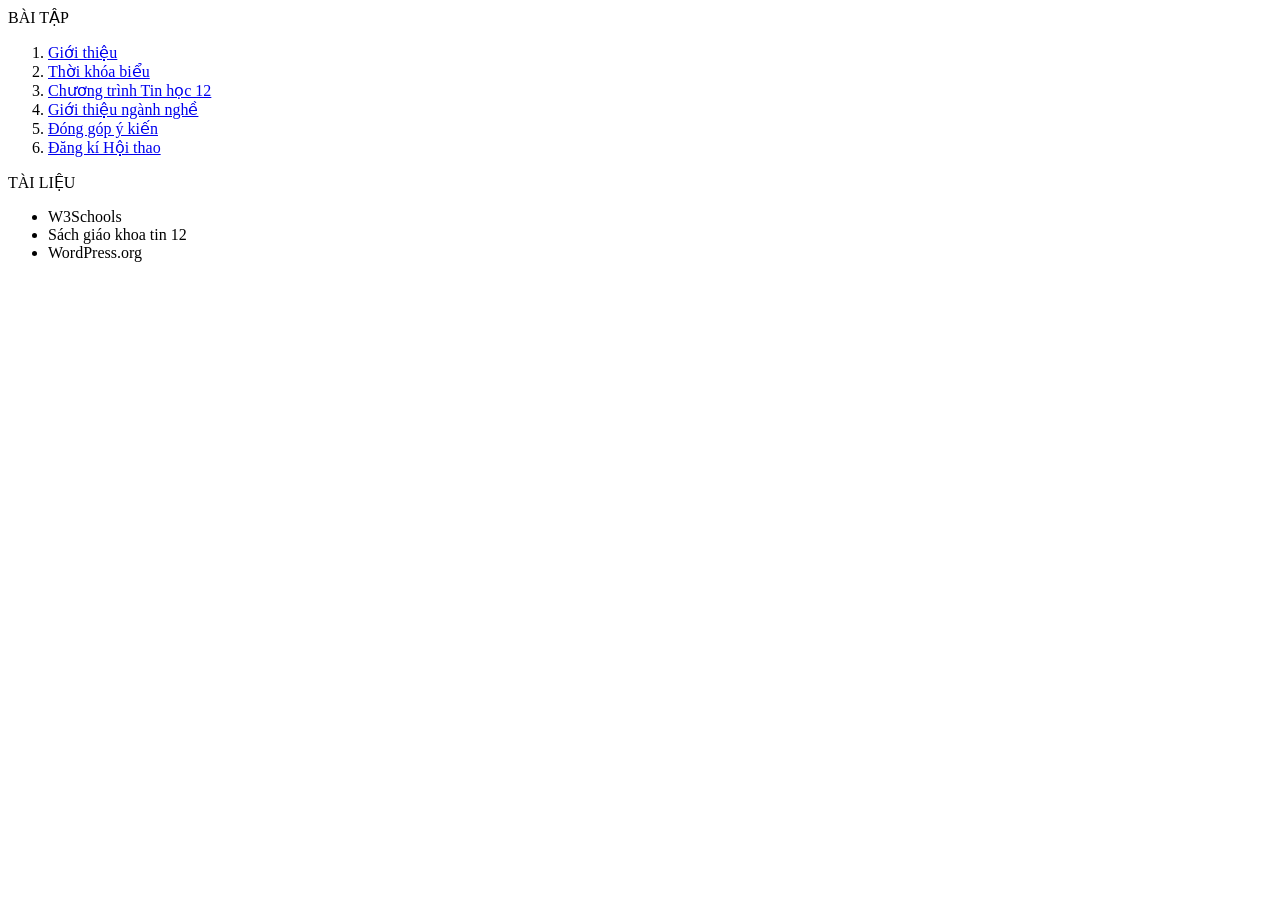
<file: list.html>
<html>
  <head>
    <meta charset = "utf-8">
    <link rel="stylesheet" href="style.css">
  </head>
  <body>
    BÀI TẬP
    <ol>
      <li> <a href="contents/gioithieu.html" target="noidung"> Giới thiệu </a> </li>
      <li> <a href="contents/tkb2.html" target="noidung"> Thời khóa biểu </a> </li>
      <li> <a href="contents/tinhoc12.html" target="noidung"> Chương trình Tin học 12 </a> </li>
      <li> <a href="contents/nganhnghe.html" target="noidung"> Giới thiệu ngành nghề </a> </li>
      <li> <a href="contents/Bai7-NV2.html" target="noidung"> Đóng góp ý kiến </a> </li>
      <li> <a href="contents/Hoithao.html" target="noidung"> Đăng kí Hội thao </a> </li>
    </ol>
    TÀI LIỆU 
    <ul>
      <li> W3Schools </li>
      <li> Sách giáo khoa tin 12 </li>
      <li> WordPress.org </li>
    </ul>
  </body>
</html>
</file>
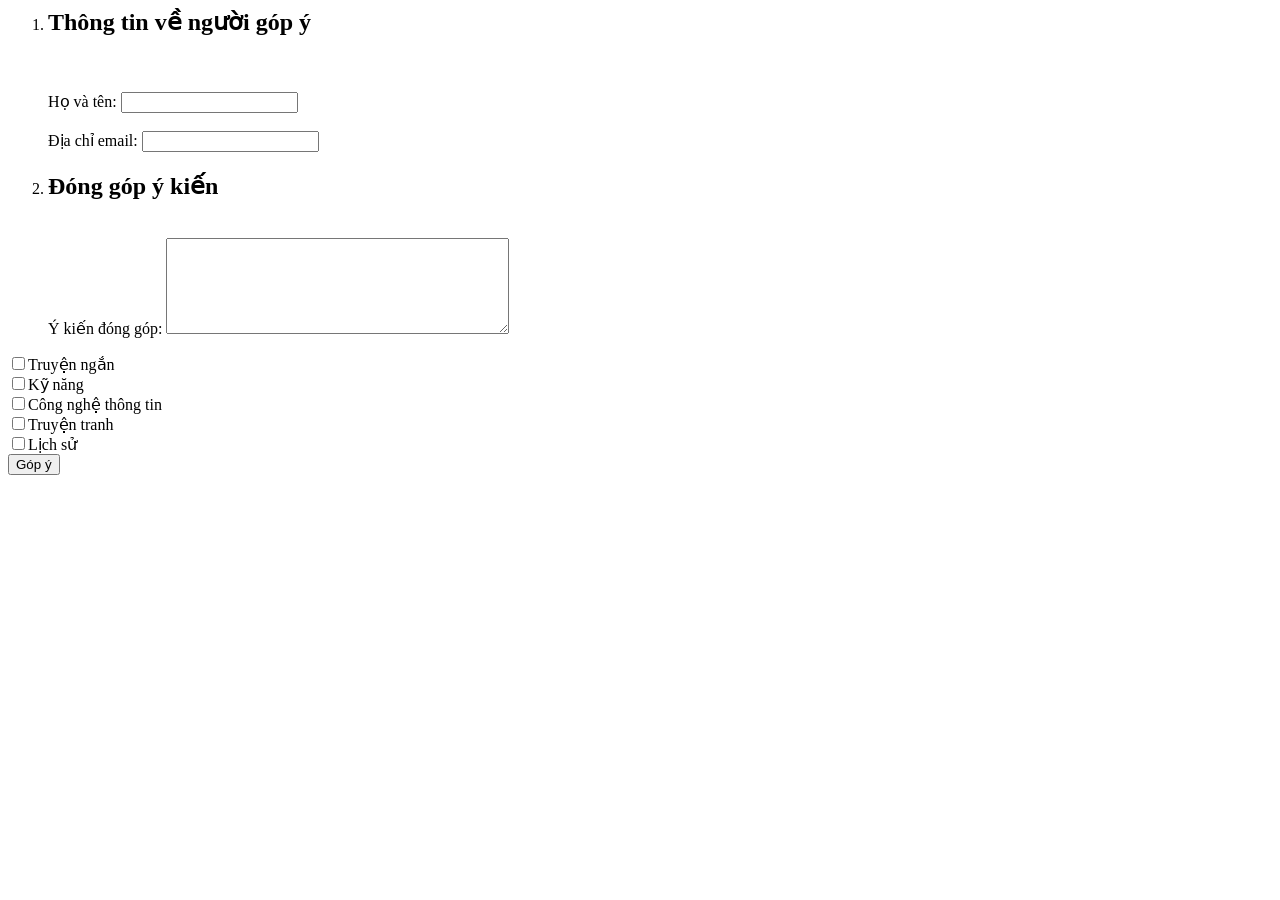
<file: contents/Bai7-NV1.html>
<html>
  <head>
    <meta charset="utf-8">
    <title> <b> Đóng góp ý kiến cho thư viện nhà trường </b> </title>
  </head>
  <body>
    <form>
      <ol type= "1">
      <li><h2><b>Thông tin về người góp ý </b></h2></li>
      <br><br><label>
        Họ và tên: <input type = "text" name= "txtTen">
      </label>
      <br><br><label>
        Địa chỉ email: <input type = "text" name= "txtEmail">
      </label>
      <li><h2><b> Đóng góp ý kiến </b></h2></li>
      <br>
      <label>
        Ý kiến đóng góp: <textarea name = "txtComment" rows= "6" cols= "40"> </textarea> 
      </label>
      </ol>
    </form>
    <input type="checkbox" name="chkTruyenngan">Truyện ngắn <br>
    <input type="checkbox" name="chkKynang">Kỹ năng <br>
    <input type="checkbox" name="chkCNTT">Công nghệ thông tin <br>
    <input type="checkbox" name="chkTruyentranh">Truyện tranh <br>
    <input type="checkbox" name="chkLichsu">Lịch sử <br>
    <input type="submit" name="cmd" value="Góp ý">
    
  </body>
</html>
</file>
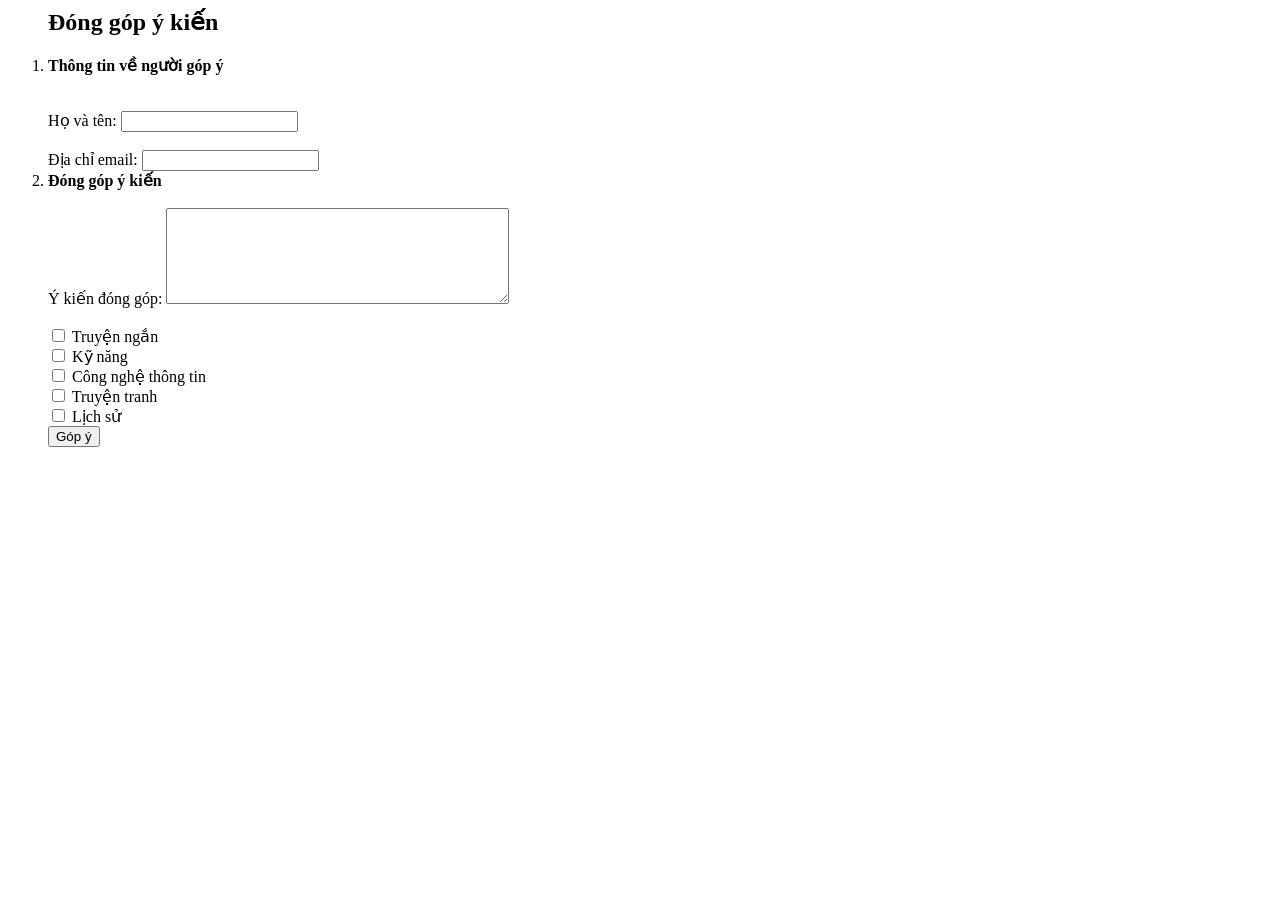
<file: contents/Bai7-NV2.html>
<html>
  <head>
    <meta charset="utf-8">
  </head>
  <body>
    <form action = "Bai7-NV3.html" >
      <ol type= "1">
      <h2>Đóng góp ý kiến</h2>
      <li><b>Thông tin về người góp ý </b></li>
      <br><br><label>
        Họ và tên: <input type = "text" name= "txtTen">
      </label>
      <br><br><label>
        Địa chỉ email: <input type = "email" name= "txtEmail">
      </label>
      <li><b> Đóng góp ý kiến </b></li>
      <br>
      <label>
        Ý kiến đóng góp: <textarea name = "txtComment" rows= "6" cols= "40"> </textarea> 
      </label>
      <br><br>
      <input type= "checkbox" name="chkTruyenngan"> Truyện ngắn <br>
      <input type= "checkbox" name="chkKynang"> Kỹ năng <br>
      <input type= "checkbox" name="chkCNTT"> Công nghệ thông tin <br>
      <input type= "checkbox" name="chkTruyentranh"> Truyện tranh <br>
      <input type= "checkbox" name="chkLichsu"> Lịch sử <br>
      <input type= "submit" name="cmd" value="Góp ý">  
      </ol>
    </form>    
  </body>
</html>
</file>
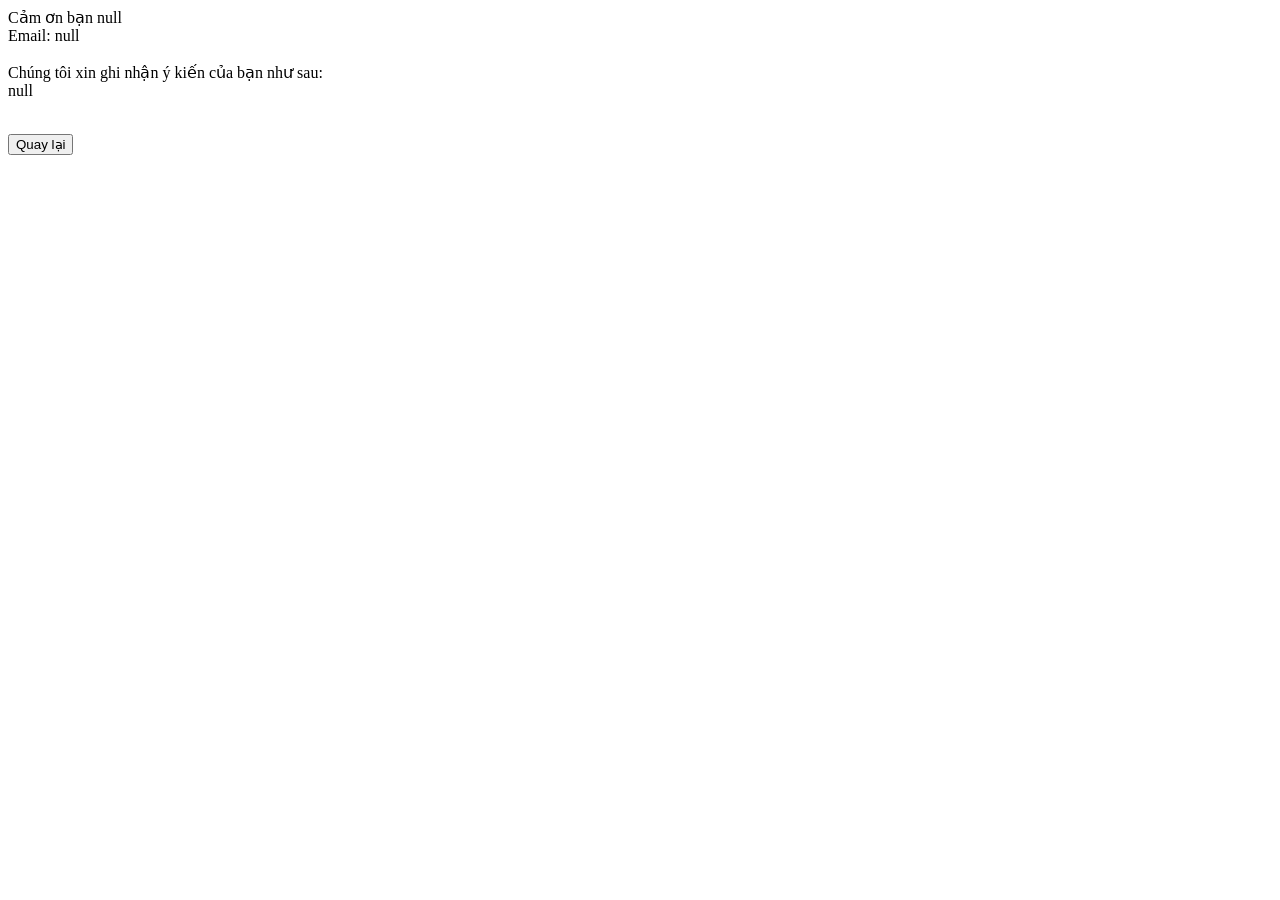
<file: contents/Bai7-NV3.html>
<html>
  <head>
    <meta charset="utf-8">
  </head>
  <body>
    <p id="kq"> </p>
    <script>
      let params = new URLSearchParams(window.location.search);
      let ten = params.get("txtTen");
      let email = params.get("txtEmail");
      let yk = params.get("txtComment");
      document.getElementById("kq").innerHTML =
        "Cảm ơn bạn " + ten + 
        "<br>Email: " + email +
        "<br><br>Chúng tôi xin ghi nhận ý kiến của bạn như sau:<br>" + yk;
    </script>
    <br>
    <input type="button" value="Quay lại" onclick="window.location.href='Bai7-NV2.html'">
  </body>
</html>
</file>
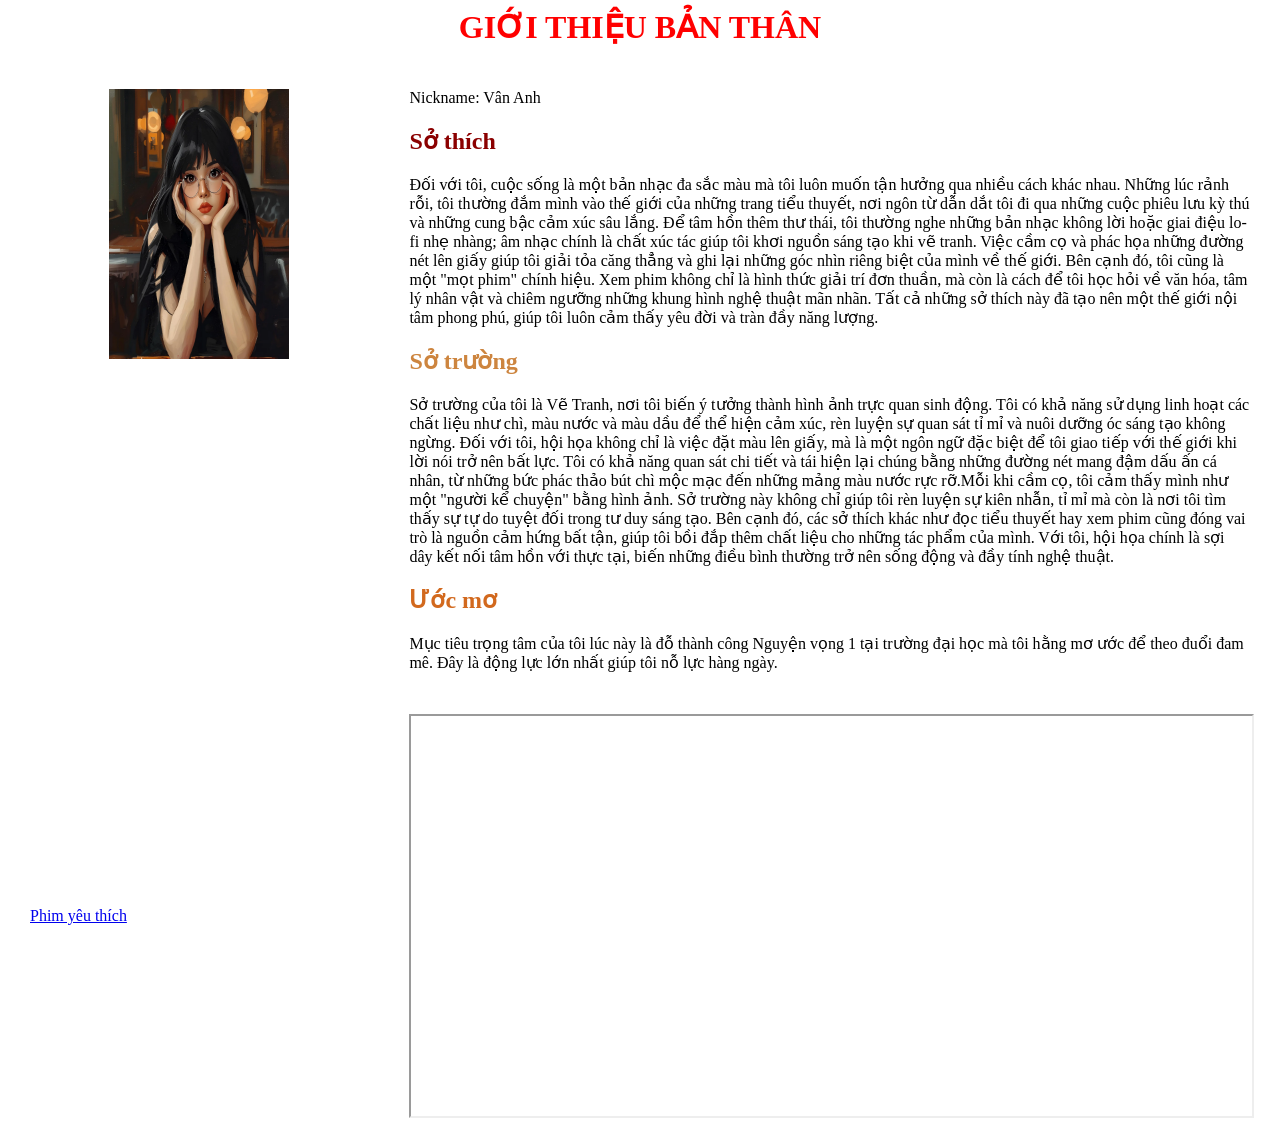
<file: contents/gioithieu.html>
<html>
  <head>
    <meta charset="utf-8">
    <style>
      h2 { color: tomato;}
      h1 { color: red; text-align: center;}
      td { padding: 20;}
    </style>
  </head>
  <body>
    <h1 style="color: red; text-align:center;"> 
      GIỚI THIỆU BẢN THÂN
    </h1>
    <table>
      <tr>
        <td width="30%" style= "text-align: center; vertical-align: top;">
          <img src="../images/anhdaidien.png" width="180" height="270">
        </td>
        <td>
          Nickname: Vân Anh
          <h2 style= "color: darkred;"> Sở thích </h2>
            Đối với tôi, cuộc sống là một bản nhạc đa sắc màu mà tôi luôn muốn tận hưởng qua nhiều cách khác nhau. Những lúc rảnh rỗi, tôi thường đắm mình vào thế giới của những trang tiểu thuyết, nơi ngôn từ dẫn dắt tôi đi qua những cuộc phiêu lưu kỳ thú và những cung bậc cảm xúc sâu lắng. Để tâm hồn thêm thư thái, tôi thường nghe những bản nhạc không lời hoặc giai điệu lo-fi nhẹ nhàng; âm nhạc chính là chất xúc tác giúp tôi khơi nguồn sáng tạo khi vẽ tranh. Việc cầm cọ và phác họa những đường nét lên giấy giúp tôi giải tỏa căng thẳng và ghi lại những góc nhìn riêng biệt của mình về thế giới. Bên cạnh đó, tôi cũng là một "mọt phim" chính hiệu. Xem phim không chỉ là hình thức giải trí đơn thuần, mà còn là cách để tôi học hỏi về văn hóa, tâm lý nhân vật và chiêm ngưỡng những khung hình nghệ thuật mãn nhãn. Tất cả những sở thích này đã tạo nên một thế giới nội tâm phong phú, giúp tôi luôn cảm thấy yêu đời và tràn đầy năng lượng.
          <h2 style= "color: peru;"> Sở trường </h2>
            Sở trường của tôi là Vẽ Tranh, nơi tôi biến ý tưởng thành hình ảnh trực quan sinh động. Tôi có khả năng sử dụng linh hoạt các chất liệu như chì, màu nước và màu dầu để thể hiện cảm xúc, rèn luyện sự quan sát tỉ mỉ và nuôi dưỡng óc sáng tạo không ngừng. Đối với tôi, hội họa không chỉ là việc đặt màu lên giấy, mà là một ngôn ngữ đặc biệt để tôi giao tiếp với thế giới khi lời nói trở nên bất lực. Tôi có khả năng quan sát chi tiết và tái hiện lại chúng bằng những đường nét mang đậm dấu ấn cá nhân, từ những bức phác thảo bút chì mộc mạc đến những mảng màu nước rực rỡ.Mỗi khi cầm cọ, tôi cảm thấy mình như một "người kể chuyện" bằng hình ảnh. Sở trường này không chỉ giúp tôi rèn luyện sự kiên nhẫn, tỉ mỉ mà còn là nơi tôi tìm thấy sự tự do tuyệt đối trong tư duy sáng tạo. Bên cạnh đó, các sở thích khác như đọc tiểu thuyết hay xem phim cũng đóng vai trò là nguồn cảm hứng bất tận, giúp tôi bồi đắp thêm chất liệu cho những tác phẩm của mình. Với tôi, hội họa chính là sợi dây kết nối tâm hồn với thực tại, biến những điều bình thường trở nên sống động và đầy tính nghệ thuật.
          <h2 style= "color: chocolate;"> Ước mơ </h2>
            Mục tiêu trọng tâm của tôi lúc này là đỗ thành công Nguyện vọng 1 tại trường đại học mà tôi hằng mơ ước để theo đuổi đam mê. Đây là động lực lớn nhất giúp tôi nỗ lực hàng ngày.
         </td>
      </tr>
      <tr>
        <td>
          <a href="https://youtu.be/B8W42s8foFM?si=QZcRQVi2R-kr02jx" target="nội dung"> Phim yêu thích </a>
        </td>
        <td>
          <iframe name="nội dung" width= "100%" height= "400"></iframe>
        </td>
      </tr>
    </table>
  </body>
</html>
</file>
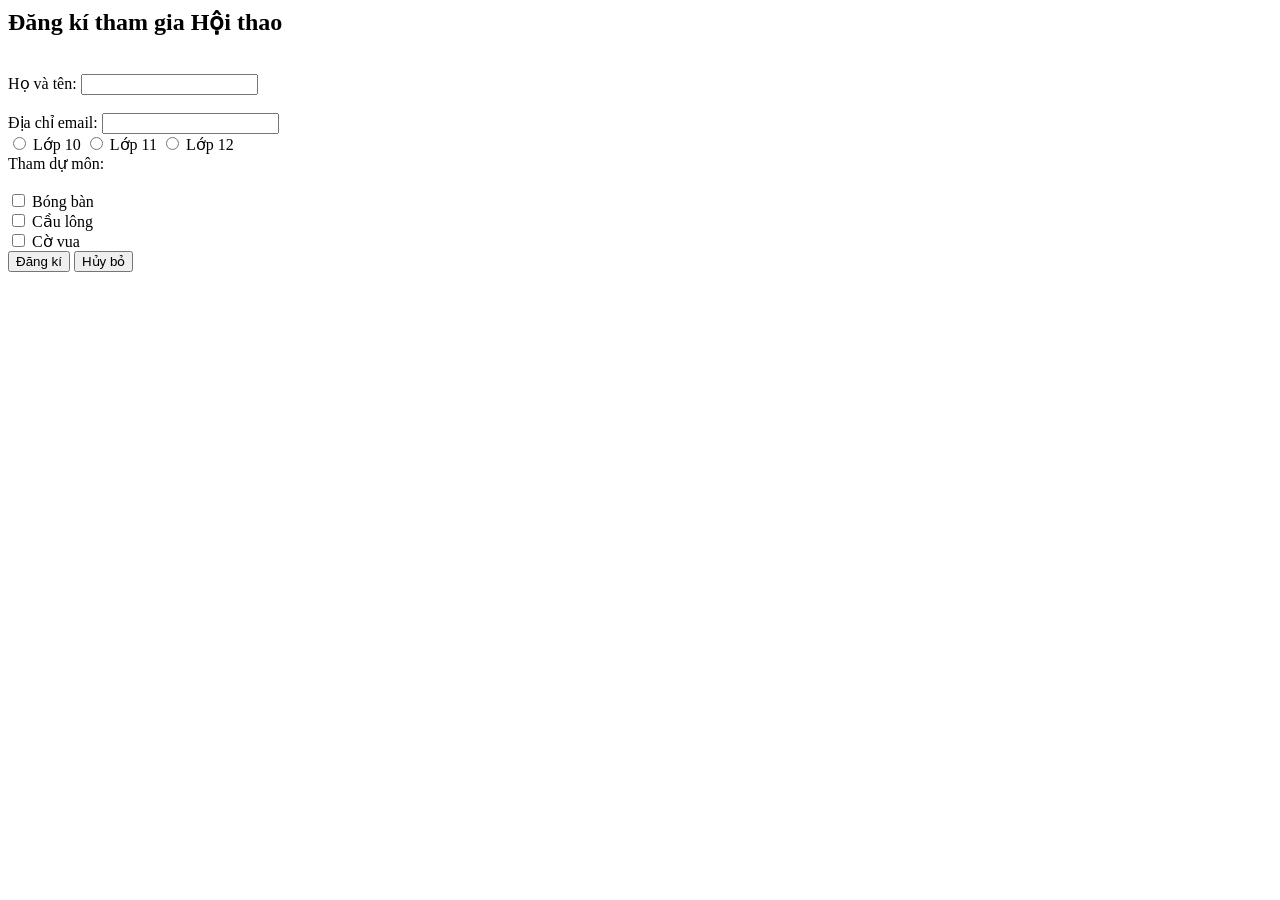
<file: contents/Hoithao.html>
<html>
  <head>
    <meta charset="utf-8">
  </head>
  <body>
    <h2>Đăng kí tham gia Hội thao</h2>
    <form>
      <br><label>
        Họ và tên: <input type = "text" name= "txtTen">
      </label>
      <br><br><label>
        Địa chỉ email: <input type = "email" name= "txtEmail">
      </label>
      <br>
      <input type= "radio" name="chkLop10" value="Lớp 10"> Lớp 10
      <input type= "radio" name="chkLop10" value="Lớp 11"> Lớp 11
      <input type= "radio" name="chkLop10" value="Lớp 12"> Lớp 12
      <br>
      <label>
        Tham dự môn:
      </label>
      <br><br>
      <input type= "checkbox" name="chkBongban"> Bóng bàn <br>
      <input type= "checkbox" name="chkCaulong"> Cầu lông <br>
      <input type= "checkbox" name="chkCovua"> Cờ vua <br>
      <input type= "submit" name="cmd" value="Đăng kí" formaction="Bai7-NV3.html"> 
      <input type= "submit" name="cmd" value="Hủy bỏ" formaction="Hoithao.html" > 
    </form>    
  </body>
</html>
</file>
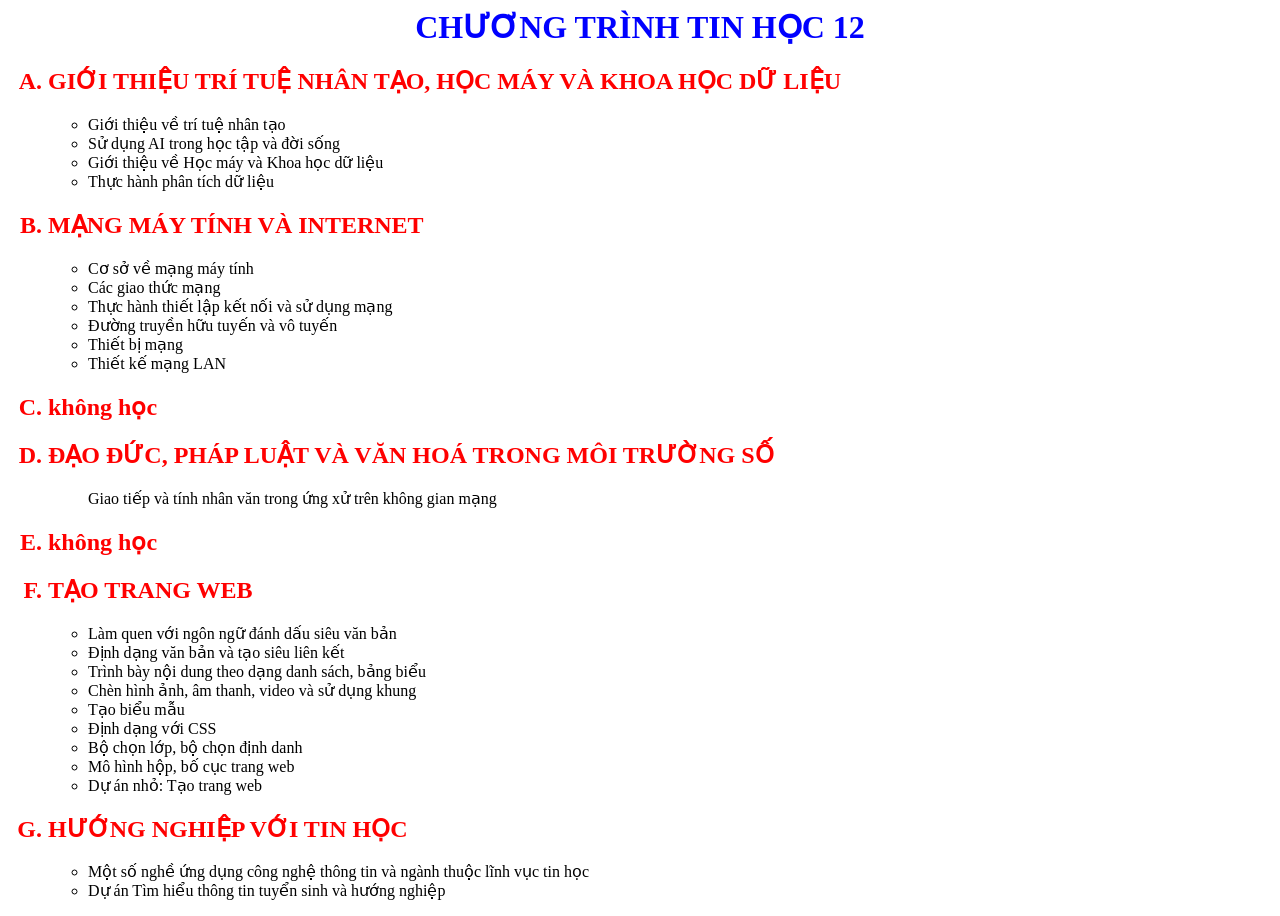
<file: contents/tinhoc12.html>
<html>
  <head>
    <meta charset="utf-8">
    <link rel="stylesheet" href="../style.css">
    <style>
      h1 { color:blue; text-align:center;}
      h2 { color:red;}
    </style>
  </head>
  <body>
    <h1> CHƯƠNG TRÌNH TIN HỌC 12 </h1>
    <ol type ="A">
      <h2><li class="tieude"> GIỚI THIỆU TRÍ TUỆ NHÂN TẠO, HỌC MÁY VÀ KHOA HỌC DỮ LIỆU</h2>
           <ul class="noidung"> 
             <li> Giới thiệu về trí tuệ nhân tạo </li>
             <li> Sử dụng AI trong học tập và đời sống </li>
             <li> Giới thiệu về Học máy và Khoa học dữ liệu </li>
             <li> Thực hành phân tích dữ liệu </li>
           </ul>
      </li>
      <h2><li class="tieude"> MẠNG MÁY TÍNH VÀ INTERNET</h2>
          <ul class="noidung">
            <li> Cơ sở về mạng máy tính </li>
            <li> Các giao thức mạng </li>
            <li> Thực hành thiết lập kết nối và sử dụng mạng</li>
            <li> Đường truyền hữu tuyến và vô tuyến </li>
            <li> Thiết bị mạng </li>
            <li> Thiết kế mạng LAN</li>
          </ul>
      </li> 
      <h2><li class="tieude"> không học</h2>
      </li>
      <h2><li class="tieude"> ĐẠO ĐỨC, PHÁP LUẬT VÀ VĂN HOÁ TRONG MÔI TRƯỜNG SỐ</h2>
        <ul class="noidung"> Giao tiếp và tính nhân văn trong ứng xử trên không gian mạng</ul>     
      </li>
      <h2><li class="tieude"> không học</h2>
      </li> 
      <h2><li class="tieude"> TẠO TRANG WEB</h2>
        <ul class="noidung">  
          <li> Làm quen với ngôn ngữ đánh dấu siêu văn bản </li>
          <li> Định dạng văn bản và tạo siêu liên kết </li>
          <li> Trình bày nội dung theo dạng danh sách, bảng biểu </li>
          <li> Chèn hình ảnh, âm thanh, video và sử dụng khung </li>
          <li> Tạo biểu mẫu </li>
          <li> Định dạng với CSS </li>
          <li> Bộ chọn lớp, bộ chọn định danh </li>
          <li> Mô hình hộp, bố cục trang web </li>
          <li> Dự án nhỏ: Tạo trang web </li>
        </ul>  
      </li>
      <h2><li class="tieude"> HƯỚNG NGHIỆP VỚI TIN HỌC</h2>
        <ul class="noidung"> 
         <li> Một số nghề ứng dụng công nghệ thông tin và ngành thuộc lĩnh vục tin học </li>
         <li> Dự án Tìm hiểu thông tin tuyển sinh và hướng nghiệp </li>
        </ul>
      </li>
    </ol>
  </body>
</html>
</file>
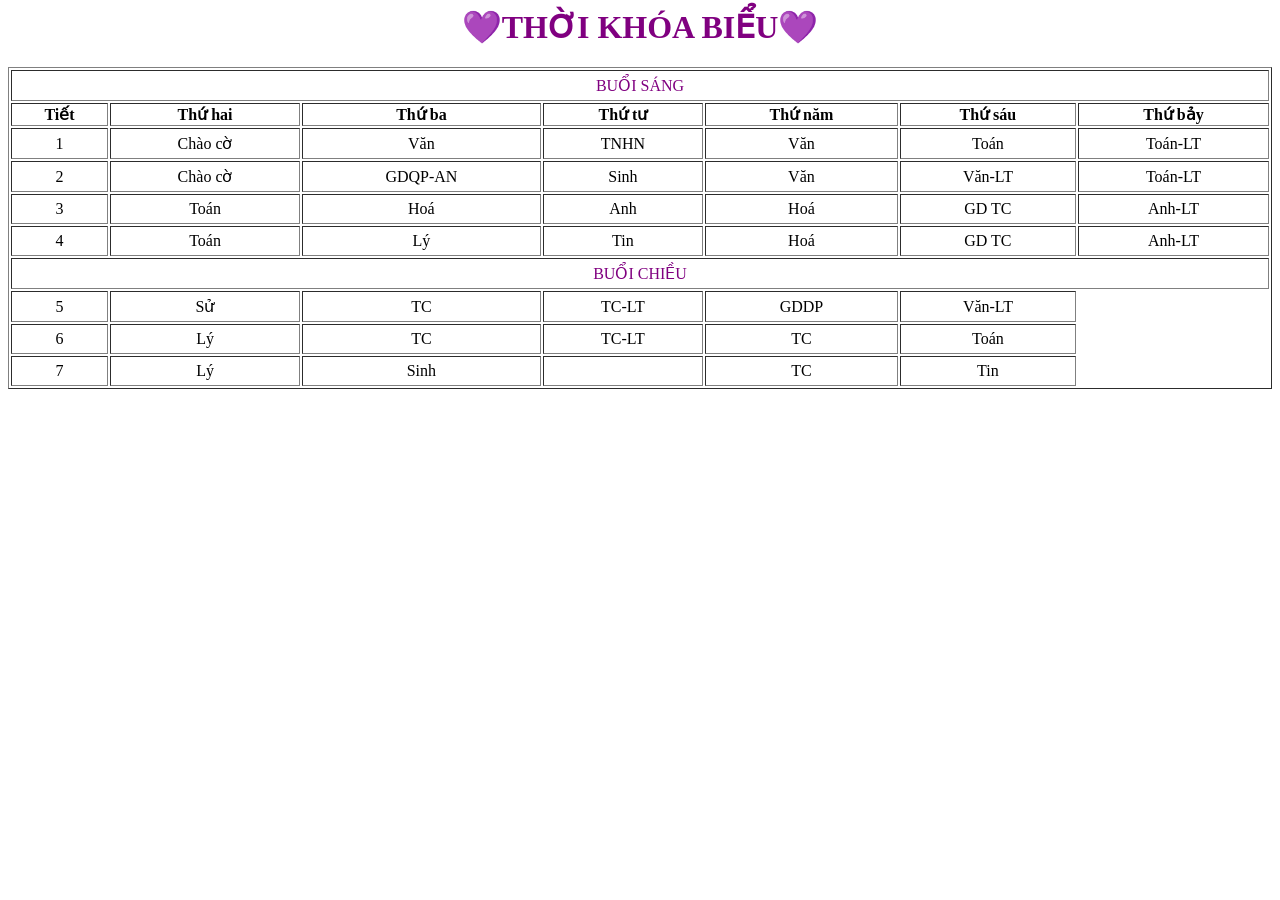
<file: contents/tkb2.html>
<html>
  <head>
    <meta charset = "utf-8">
    <style>
      td { text-align:center;
         padding: 5;}
    </style>
  </head>
  <body>
    <h1 style="color: purple; text-align:center;"> 💜THỜI KHÓA BIỂU💜</h1>
    <table border="1" width="100%">
      <tr>
        <td colspan ="7" style="color: purple; text-align: center;">BUỔI SÁNG</td>
      </tr>
      <tr>
        <th>Tiết</th> <th>Thứ hai</th> <th>Thứ ba</th> <th>Thứ tư</th> <th>Thứ năm</th> <th>Thứ sáu</th> <th>Thứ bảy</th>
      </tr>
      <tr>
        <td>1</td> <td>Chào cờ</td> <td>Văn</td> <td>TNHN</td> <td>Văn</td> <td>Toán</td> <td>Toán-LT</td>
      </tr>
      <tr>
        <td>2</td> <td>Chào cờ</td> <td>GDQP-AN</td> <td>Sinh</td> <td>Văn</td> <td>Văn-LT</td> <td>Toán-LT</td>
      </tr>
      <tr>
        <td>3</td> <td>Toán</td> <td>Hoá</td> <td>Anh</td> <td>Hoá</td> <td>GD TC</td> <td>Anh-LT</td>
      </tr>
      <tr>
        <td>4</td> <td>Toán</td> <td>Lý</td> <td>Tin</td> <td>Hoá</td> <td>GD TC</td> <td>Anh-LT</td>
      </tr>
      <tr>
        <td colspan ="7" style="color: purple; text-align: center;">BUỔI CHIỀU</td>
      </tr>
      <tr>
        <td>5</td> <td>Sử</td> <td>TC</td> <td>TC-LT</td> <td>GDDP</td> <td>Văn-LT</td> 
      </tr>
      <tr>
        <td>6</td> <td>Lý</td> <td>TC</td> <td>TC-LT</td> <td>TC</td> <td>Toán</td> 
      </tr>
      <tr>
        <td>7</td> <td>Lý</td> <td>Sinh</td> <td></td> <td>TC</td> <td>Tin</td> 
      </tr>
    </table>
  </body>
</html>
</file>
<file: style.css>
.container{
         display: flex;
         flex-direction: column;
         height: 100vh;
}
.header{
         flex: 15%;
         background-color: darkred;
         background: url("images/banner.jpg") center / 100%;
         aspect-ratio: 6 / 1;
}
.menu{
         flex: 5%;
         background-color: antiquewhite;
         color: white;
         display: flex;
}
.menu a{
         padding: 15px 20px;    
         color: darkred
}
.menu a:hover{
         background-color: darksalmon;
         color: darkred;
}
.content{
         flex: 70%;
         background-color: white;
}
.content iframe{
         flex: 1;
         border: none;
         width: 100%;
         height: 100%;
}     
.footer{
         flex: 10%;
         background-color: darkred;
}
</file>
